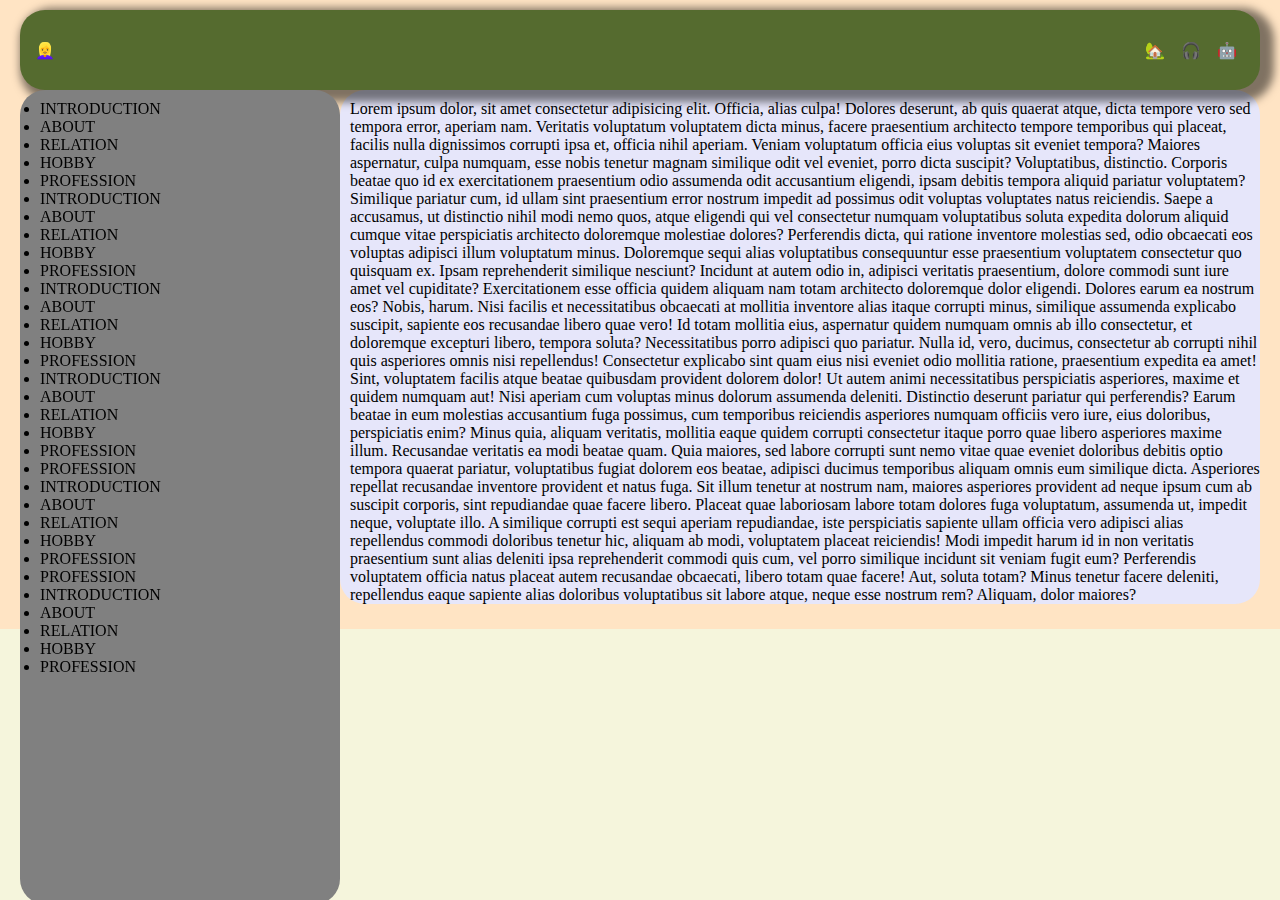
<file: index.html>
<!DOCTYPE html>
<html lang="en">
  <head>
    <meta charset="UTF-8" />
    <meta name="viewport" content="width=device-width, initial-scale=1.0" />
    <title>princky</title>
    <link rel="stylesheet" href="style.css" />
  </head>
  <body>
    <div class="container">
      <header>
        <div class="logo"><a href="logo.html">👱‍♀️</a></div>

        <div class="right-tab">
          <div class="home"><a href="home.html">🏡</a></div>
          <div class="sign-in"><a href="sign-in.html">🎧</a></div>
          <div class="About"><a href="about.html">🤖</a></div>
        </div>
      </header>

      <div class="aside-main">
        <aside>
          <ul class="li1">
            <li>INTRODUCTION</li>
            <li>ABOUT</li>
            <li>RELATION</li>
            <li>HOBBY</li>
            <li>PROFESSION</li>
            <li>INTRODUCTION</li>
            <li>ABOUT</li>
            <li>RELATION</li>
            <li>HOBBY</li>
            <li>PROFESSION</li>
            <li>INTRODUCTION</li>
            <li>ABOUT</li>
            <li>RELATION</li>
            <li>HOBBY</li>
            <li>PROFESSION</li>
            <li>INTRODUCTION</li>
            <li>ABOUT</li>
            <li>RELATION</li>
            <li>HOBBY</li>
            <li>PROFESSION</li>
            <li>PROFESSION</li>
            <li>INTRODUCTION</li>
            <li>ABOUT</li>
            <li>RELATION</li>
            <li>HOBBY</li>
            <li>PROFESSION</li>
            <li>PROFESSION</li>
            <li>INTRODUCTION</li>
            <li>ABOUT</li>
            <li>RELATION</li>
            <li>HOBBY</li>
            <li>PROFESSION</li>
          </ul>
        </aside>

        <main>
          Lorem ipsum dolor, sit amet consectetur adipisicing elit. Officia,
          alias culpa! Dolores deserunt, ab quis quaerat atque, dicta tempore
          vero sed tempora error, aperiam nam. Veritatis voluptatum voluptatem
          dicta minus, facere praesentium architecto tempore temporibus qui
          placeat, facilis nulla dignissimos corrupti ipsa et, officia nihil
          aperiam. Veniam voluptatum officia eius voluptas sit eveniet tempora?
          Maiores aspernatur, culpa numquam, esse nobis tenetur magnam similique
          odit vel eveniet, porro dicta suscipit? Voluptatibus, distinctio.
          Corporis beatae quo id ex exercitationem praesentium odio assumenda
          odit accusantium eligendi, ipsam debitis tempora aliquid pariatur
          voluptatem? Similique pariatur cum, id ullam sint praesentium error
          nostrum impedit ad possimus odit voluptas voluptates natus reiciendis.
          Saepe a accusamus, ut distinctio nihil modi nemo quos, atque eligendi
          qui vel consectetur numquam voluptatibus soluta expedita dolorum
          aliquid cumque vitae perspiciatis architecto doloremque molestiae
          dolores? Perferendis dicta, qui ratione inventore molestias sed, odio
          obcaecati eos voluptas adipisci illum voluptatum minus. Doloremque
          sequi alias voluptatibus consequuntur esse praesentium voluptatem
          consectetur quo quisquam ex. Ipsam reprehenderit similique nesciunt?
          Incidunt at autem odio in, adipisci veritatis praesentium, dolore
          commodi sunt iure amet vel cupiditate? Exercitationem esse officia
          quidem aliquam nam totam architecto doloremque dolor eligendi. Dolores
          earum ea nostrum eos? Nobis, harum. Nisi facilis et necessitatibus
          obcaecati at mollitia inventore alias itaque corrupti minus, similique
          assumenda explicabo suscipit, sapiente eos recusandae libero quae
          vero! Id totam mollitia eius, aspernatur quidem numquam omnis ab illo
          consectetur, et doloremque excepturi libero, tempora soluta?
          Necessitatibus porro adipisci quo pariatur. Nulla id, vero, ducimus,
          consectetur ab corrupti nihil quis asperiores omnis nisi repellendus!
          Consectetur explicabo sint quam eius nisi eveniet odio mollitia
          ratione, praesentium expedita ea amet! Sint, voluptatem facilis atque
          beatae quibusdam provident dolorem dolor! Ut autem animi
          necessitatibus perspiciatis asperiores, maxime et quidem numquam aut!
          Nisi aperiam cum voluptas minus dolorum assumenda deleniti. Distinctio
          deserunt pariatur qui perferendis? Earum beatae in eum molestias
          accusantium fuga possimus, cum temporibus reiciendis asperiores
          numquam officiis vero iure, eius doloribus, perspiciatis enim? Minus
          quia, aliquam veritatis, mollitia eaque quidem corrupti consectetur
          itaque porro quae libero asperiores maxime illum. Recusandae veritatis
          ea modi beatae quam. Quia maiores, sed labore corrupti sunt nemo vitae
          quae eveniet doloribus debitis optio tempora quaerat pariatur,
          voluptatibus fugiat dolorem eos beatae, adipisci ducimus temporibus
          aliquam omnis eum similique dicta. Asperiores repellat recusandae
          inventore provident et natus fuga. Sit illum tenetur at nostrum nam,
          maiores asperiores provident ad neque ipsum cum ab suscipit corporis,
          sint repudiandae quae facere libero. Placeat quae laboriosam labore
          totam dolores fuga voluptatum, assumenda ut, impedit neque, voluptate
          illo. A similique corrupti est sequi aperiam repudiandae, iste
          perspiciatis sapiente ullam officia vero adipisci alias repellendus
          commodi doloribus tenetur hic, aliquam ab modi, voluptatem placeat
          reiciendis! Modi impedit harum id in non veritatis praesentium sunt
          alias deleniti ipsa reprehenderit commodi quis cum, vel porro
          similique incidunt sit veniam fugit eum? Perferendis voluptatem
          officia natus placeat autem recusandae obcaecati, libero totam quae
          facere! Aut, soluta totam? Minus tenetur facere deleniti, repellendus
          eaque sapiente alias doloribus voluptatibus sit labore atque, neque
          esse nostrum rem? Aliquam, dolor maiores?
        </main>
      </div>

      <footer></footer>
    </div>
  </body>
</html>
</file>
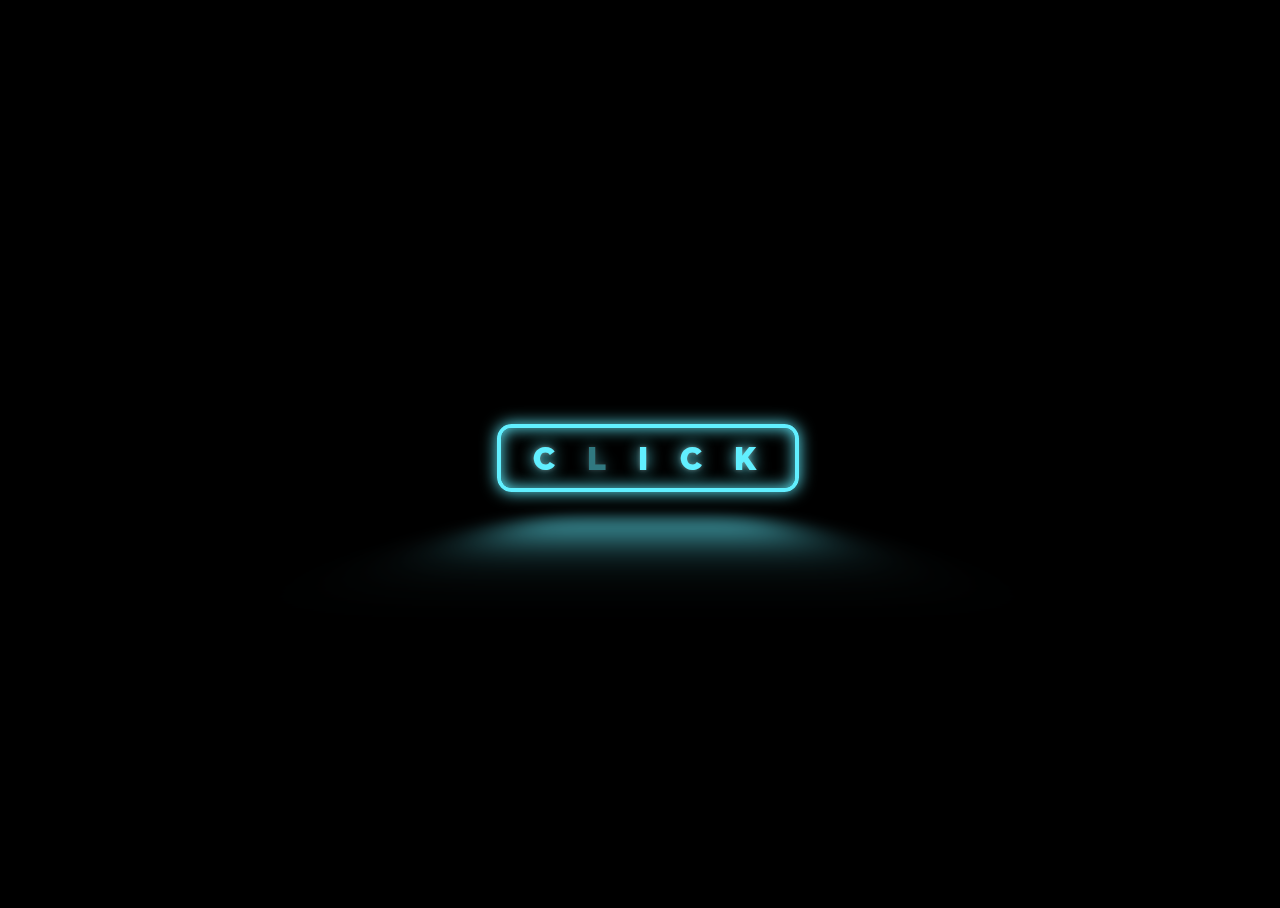
<file: home.html>
<!DOCTYPE html>
<html lang="en">
  <head>
    <meta charset="UTF-8" />
    <meta name="viewport" content="width=device-width, initial-scale=1.0" />
    <title>Document</title>
    <link rel="stylesheet" href="style1.css" />
  </head>
  <body>
    <a href="index.html">
      <button class="glowing-btn">
        <span class="glowing-txt"
          >C<span class="faulty-letter">L</span>ICK</span
        >
      </button>
    </a>
  </body>
</html>
</file>
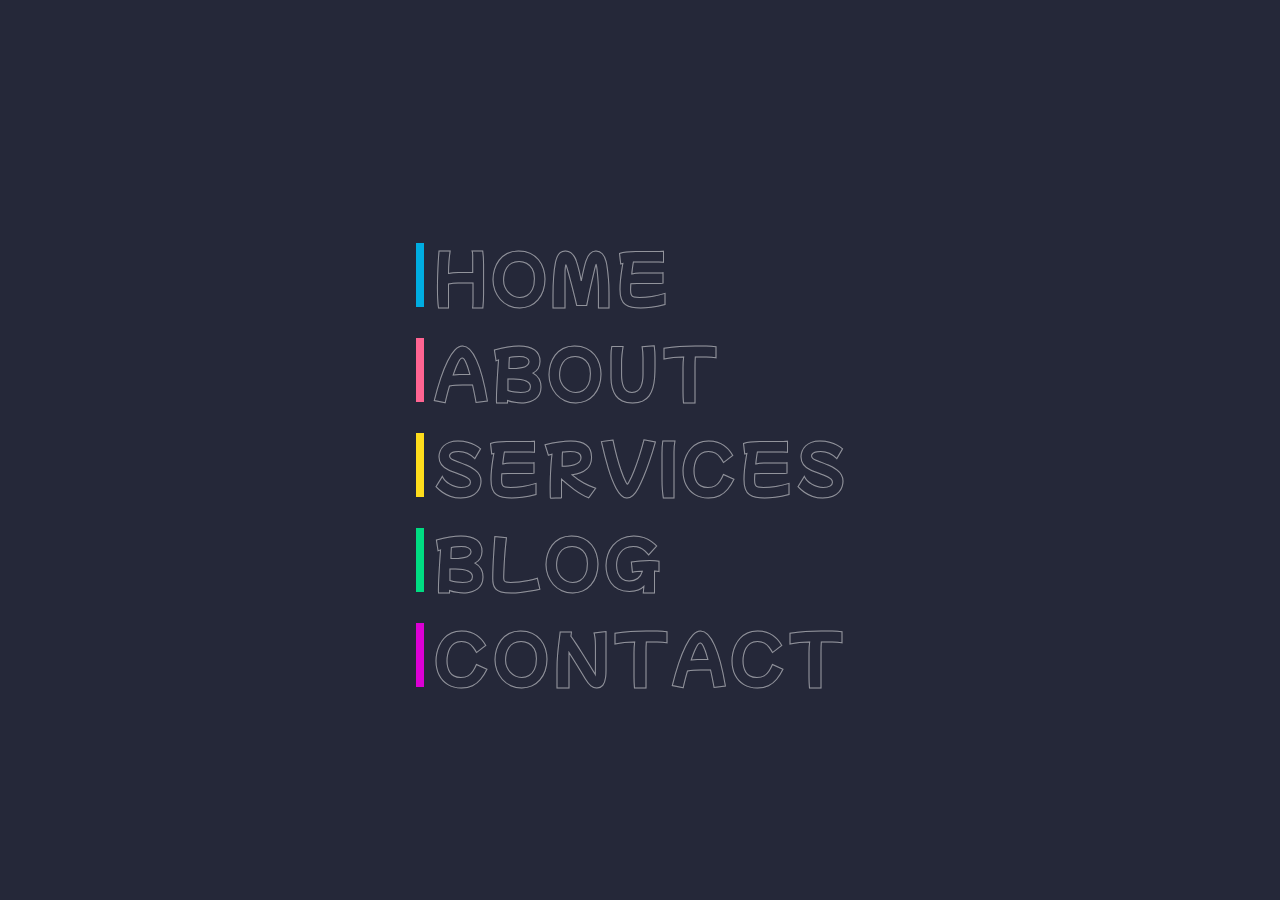
<file: logo.html>
<!DOCTYPE html>
<html lang="en">
  <head>
    <meta charset="UTF-8" />
    <meta name="viewport" content="width=device-width, initial-scale=1.0" />
    <title>Document</title>
    <link rel="stylesheet" href="logo.css" />
  </head>
  <body>
    <ul>
      <a href="index.html">
        <li style="--clr: #00ade1">
          <a href="#" data-text="&nbsp;Home">&nbsp;Home&nbsp;</a>
        </li>
      <li style="--clr: #ff6492">
        <a href="#" data-text="&nbsp;About">&nbsp;About&nbsp;</a>
      </li>
      <li style="--clr: #ffdd1c">
        <a href="#" data-text="&nbsp;Services">&nbsp;Services&nbsp;</a>
      </li>
      <li style="--clr: #00dc82">
        <a href="#" data-text="&nbsp;Blog">&nbsp;Blog&nbsp;</a>
      </li>
      <li style="--clr: #dc00d4">
        <a href="#" data-text="&nbsp;Contact">&nbsp;Contact&nbsp;</a>
      </li>
    </ul>
  </body>
</html>
</file>
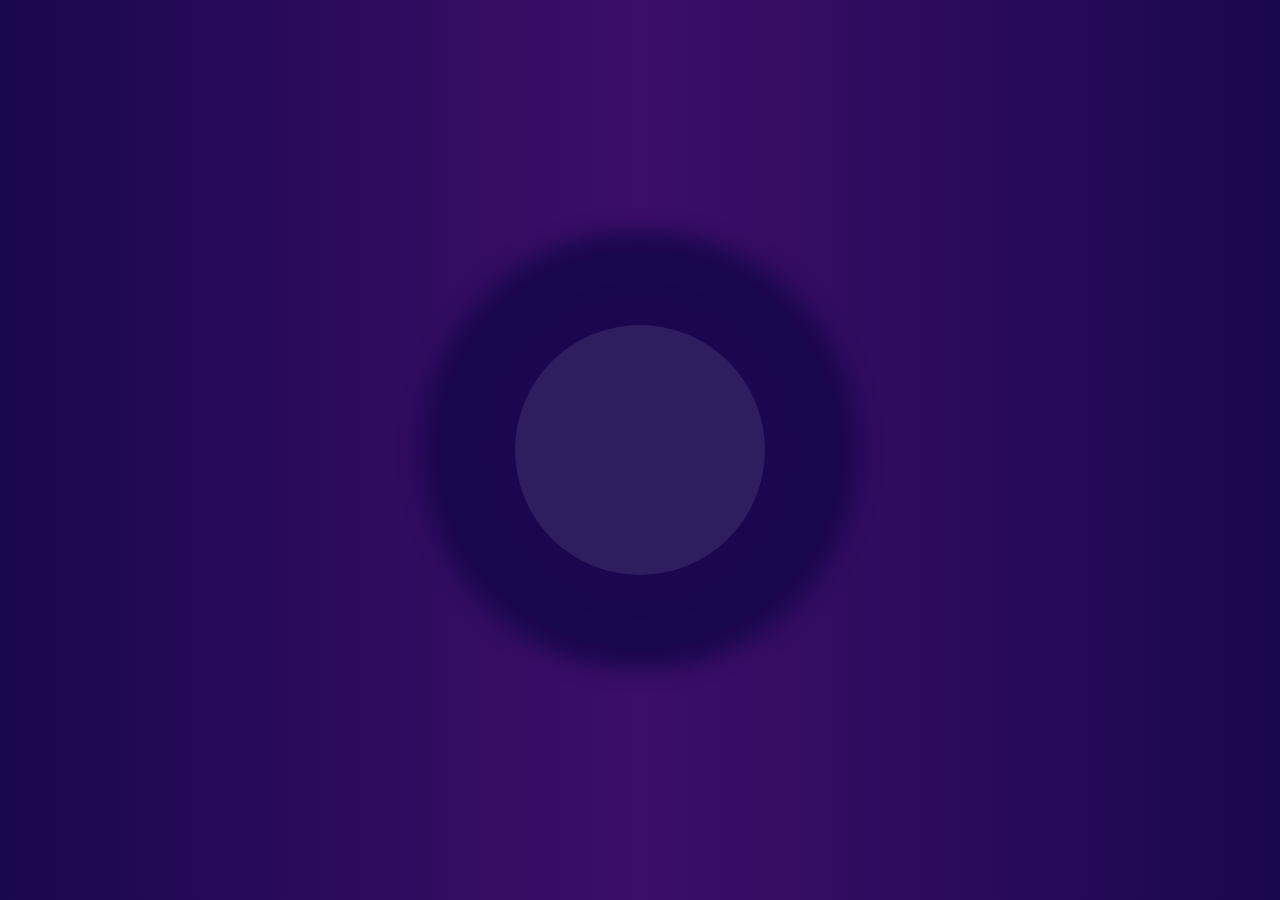
<file: sign-in.html>
<!DOCTYPE html>
<html lang="en">
  <head>
    <meta charset="UTF-8" />
    <meta name="viewport" content="width=device-width, initial-scale=1.0" />
    <title>Document</title>
    <link rel="stylesheet" href="style2.css" />
  </head>
  <body>
    <a href="index.html">
      <div class="mic">
        <i class="mic-icon"></i>
        <div class="mic-shadow"></div>
      </div>
    </a>
  </body>
</html>
</file>
<file: style.css>
* {
  padding: 0;
  margin: 0;
  box-sizing: border-box;
}

body {
  background-color: beige;
}

header {
  display: flex;
  justify-content: space-between;
  background-color: darkolivegreen;
  width: 100%;
  padding-left: 15px;
  padding-right: 15px;
  height: 5rem;
  position: sticky;
  align-items: center;
  border-radius: 25px;
  top: 0;
  box-shadow: 7px 5px 9px 7px rgba(0, 0, 0, 0.5);
}

.container {
  padding: 10px 20px 25px 20px;
  background-color: bisque;
}

.logo:hover {
  font-size: 20px;
  cursor: pointer;
}
.right-tab {
  display: flex;
  justify-content: space-between;
}
.right-tab:hover {
  cursor: pointer;
}

.home {
  padding: 0.5rem;
}
.home:hover {
  font-size: 30px;
}

.sign-in {
  padding: 0.5rem;
  border-radius: 25px;
  border-color: cornsilk;
}
.sign-in:hover {
  font-size: 20px;
  font-weight: bold;
  color: orange;
}

.About {
  padding: 0.5rem;
}
.About:hover {
  font-size: 20px;
}

.aside-main {
  display: flex;
}

aside {
  min-width: 20rem;
  overflow: auto;
  max-height: calc(100svh - 85.6px);
  position: fixed;
  background-color: grey;
  min-height: calc(100svh - 85.6px);
  padding-left: 20px;
  padding-right: 10px;
  border-radius: 25px;
  padding-top: 10px;
}

main {
  margin-left: 20rem;
  min-width: 20rem;
  background-color: lavender;
  padding-left: 10px;
  padding-top: 10px;
  border-radius: 25px;
}

a {
  text-decoration: none;
}
</file>
<file: style1.css>
@import url("https://fonts.googleapis.com/css?family=Raleway");

:root {
  --glow-color: hsl(186 100% 69%);
}

*,
*::before,
*::after {
  box-sizing: border-box;
}

html,
body {
  height: 100%;
  width: 100%;
  overflow: hidden;
}

body {
  min-height: 100vh;
  display: flex;
  justify-content: center;
  align-items: center;
  background: black;
}

.glowing-btn {
  position: relative;
  color: var(--glow-color);
  cursor: pointer;
  padding: 0.35em 1em;
  border: 0.15em solid var(--glow-color);
  border-radius: 0.45em;
  background: none;
  perspective: 2em;
  font-family: "Raleway", sans-serif;
  font-size: 2em;
  font-weight: 900;
  letter-spacing: 1em;

  -webkit-box-shadow: inset 0px 0px 0.5em 0px var(--glow-color),
    0px 0px 0.5em 0px var(--glow-color);
  -moz-box-shadow: inset 0px 0px 0.5em 0px var(--glow-color),
    0px 0px 0.5em 0px var(--glow-color);
  box-shadow: inset 0px 0px 0.5em 0px var(--glow-color),
    0px 0px 0.5em 0px var(--glow-color);
  animation: border-flicker 2s linear infinite;
}

.glowing-txt {
  float: left;
  margin-right: -0.8em;
  -webkit-text-shadow: 0 0 0.125em hsl(0 0% 100% / 0.3),
    0 0 0.45em var(--glow-color);
  -moz-text-shadow: 0 0 0.125em hsl(0 0% 100% / 0.3),
    0 0 0.45em var(--glow-color);
  text-shadow: 0 0 0.125em hsl(0 0% 100% / 0.3), 0 0 0.45em var(--glow-color);
  animation: text-flicker 3s linear infinite;
}

.faulty-letter {
  opacity: 0.5;
  animation: faulty-flicker 2s linear infinite;
}

.glowing-btn::before {
  content: "";
  position: absolute;
  top: 0;
  bottom: 0;
  left: 0;
  right: 0;
  opacity: 0.7;
  filter: blur(1em);
  transform: translateY(120%) rotateX(95deg) scale(1, 0.35);
  background: var(--glow-color);
  pointer-events: none;
}

.glowing-btn::after {
  content: "";
  position: absolute;
  top: 0;
  left: 0;
  right: 0;
  bottom: 0;
  opacity: 0;
  z-index: -1;
  background-color: var(--glow-color);
  box-shadow: 0 0 2em 0.2em var(--glow-color);
  transition: opacity 100ms linear;
}

.glowing-btn:hover {
  color: rgba(0, 0, 0, 0.8);
  text-shadow: none;
  animation: none;
}

.glowing-btn:hover .glowing-txt {
  animation: none;
}

.glowing-btn:hover .faulty-letter {
  animation: none;
  text-shadow: none;
  opacity: 1;
}

.glowing-btn:hover:before {
  filter: blur(1.5em);
  opacity: 1;
}

.glowing-btn:hover:after {
  opacity: 1;
}

@keyframes faulty-flicker {
  0% {
    opacity: 0.1;
  }
  2% {
    opacity: 0.1;
  }
  4% {
    opacity: 0.5;
  }
  19% {
    opacity: 0.5;
  }
  21% {
    opacity: 0.1;
  }
  23% {
    opacity: 1;
  }
  80% {
    opacity: 0.5;
  }
  83% {
    opacity: 0.4;
  }

  87% {
    opacity: 1;
  }
}

@keyframes text-flicker {
  0% {
    opacity: 0.1;
  }

  2% {
    opacity: 1;
  }

  8% {
    opacity: 0.1;
  }

  9% {
    opacity: 1;
  }

  12% {
    opacity: 0.1;
  }
  20% {
    opacity: 1;
  }
  25% {
    opacity: 0.3;
  }
  30% {
    opacity: 1;
  }

  70% {
    opacity: 0.7;
  }
  72% {
    opacity: 0.2;
  }

  77% {
    opacity: 0.9;
  }
  100% {
    opacity: 0.9;
  }
}

@keyframes border-flicker {
  0% {
    opacity: 0.1;
  }
  2% {
    opacity: 1;
  }
  4% {
    opacity: 0.1;
  }

  8% {
    opacity: 1;
  }
  70% {
    opacity: 0.7;
  }
  100% {
    opacity: 1;
  }
}

@media only screen and (max-width: 600px) {
  .glowing-btn {
    font-size: 1em;
  }
}
</file>
<file: logo.css>
@import url("https://fonts.googleapis.com/css2?family=Mochiy+Pop+One&display=swap");
* {
  box-sizing: border-box;
  padding: 0;
  margin: 0;
  font-family: "Mochiy Pop One", sans-serif;
}

body {
  display: flex;
  justify-content: center;
  align-items: center;
  min-height: 100vh;
  background: #252839;
}
ul {
  position: relative;
  display: flex;
  flex-direction: column;
  gap: 30px;
}
ul li {
  position: relative;
  list-style: none;
}
ul li a {
  font-size: 4em;
  text-decoration: none;
  letter-spacing: 2px;
  line-height: 1em;
  text-transform: uppercase;
  color: transparent;
  -webkit-text-stroke: 1px rgba(255, 255, 255, 0.5);
}
ul li a::before {
  content: attr(data-text);
  position: absolute;
  color: var(--clr);
  width: 0;
  overflow: hidden;
  transition: 1s;
  border-right: 8px solid var(--clr);
  -webkit-text-stroke: 1px var(--clr);
}
ul li a:hover::before {
  width: 100%;
  filter: drop-shadow(0 0 25px var(--clr));
}
</file>
<file: style2.css>
body {
  overflow: hidden;
  background: rgb(59, 14, 104);
  background: radial-gradient(
    circle,
    rgba(59, 14, 104, 1) 0%,
    rgba(26, 8, 78, 1) 100%
  );
}
.mic {
  position: absolute;
  top: 50%;
  left: 50%;
  transform: translate(-50%, -50%);
  color: #fff;

  &::before,
  &::after {
    content: "";
    position: absolute;
    top: 50%;
    left: 50%;
    transform: translate(-50%, -50%);
    border-radius: 100%;
    z-index: 2;
    box-shadow: 0 0 20px 20px #1c084f;
  }

  &::before {
    width: 400px;
    height: 400px;
    background-color: #1a084e;
  }

  &::after {
    width: 250px;
    height: 250px;
    background-color: #2f1e5f;
    animation: circle-size 0.8s linear infinite alternate;
  }

  &-icon {
    box-sizing: border-box;
    position: absolute;
    top: 50%;
    left: 50%;
    transform: translate(-50%, -50%) scale(5);
    display: block;
    width: 16px;
    height: 12px;
    border-bottom-left-radius: 120px;
    border-bottom-right-radius: 120px;
    border: 2px solid;
    border-top: 0;
    margin-top: 20px;
    z-index: 3;

    &::before,
    &::after {
      content: "";
      display: block;
      box-sizing: border-box;
      position: absolute;
    }

    &::before {
      width: 2px;
      height: 5px;
      top: calc(100% + 1px);
      left: 50%;
      transform: translate(-50%, 0);
      background-color: #fff;
    }

    &::after {
      border: 2px solid;
      width: 8px;
      height: 18px;
      left: 50%;
      top: -10px;
      border-radius: 4px;
      transform: translate(-50%, 0);
    }
  }

  &-shadow {
    width: 400px;
    height: 400px;
    position: absolute;
    top: 50%;
    left: 50%;
    transform: translate(-50%, -50%);
    border-radius: 100%;
    z-index: 1;
    box-shadow: 10px -55px 30px 15px #823ca6, 24px -10px 47px 10px #aab3d2,
      -21px -25px 97px 10px #5acee3, 51px 5px 17px 10px #1b7d8f,
      3px 2px 77px 10px #f30bf5;
    animation: shadow-rotate 1.5s linear infinite;
    transform-origin: center;
  }
}

@keyframes circle-size {
  from {
    width: 250px;
    height: 250px;
  }
  to {
    width: 300px;
    height: 300px;
  }
}

@keyframes shadow-rotate {
  from {
    transform: translate(-50%, -50%) rotate(0deg);
  }
  to {
    transform: translate(-50%, -50%) rotate(360deg);
  }
}
</file>
